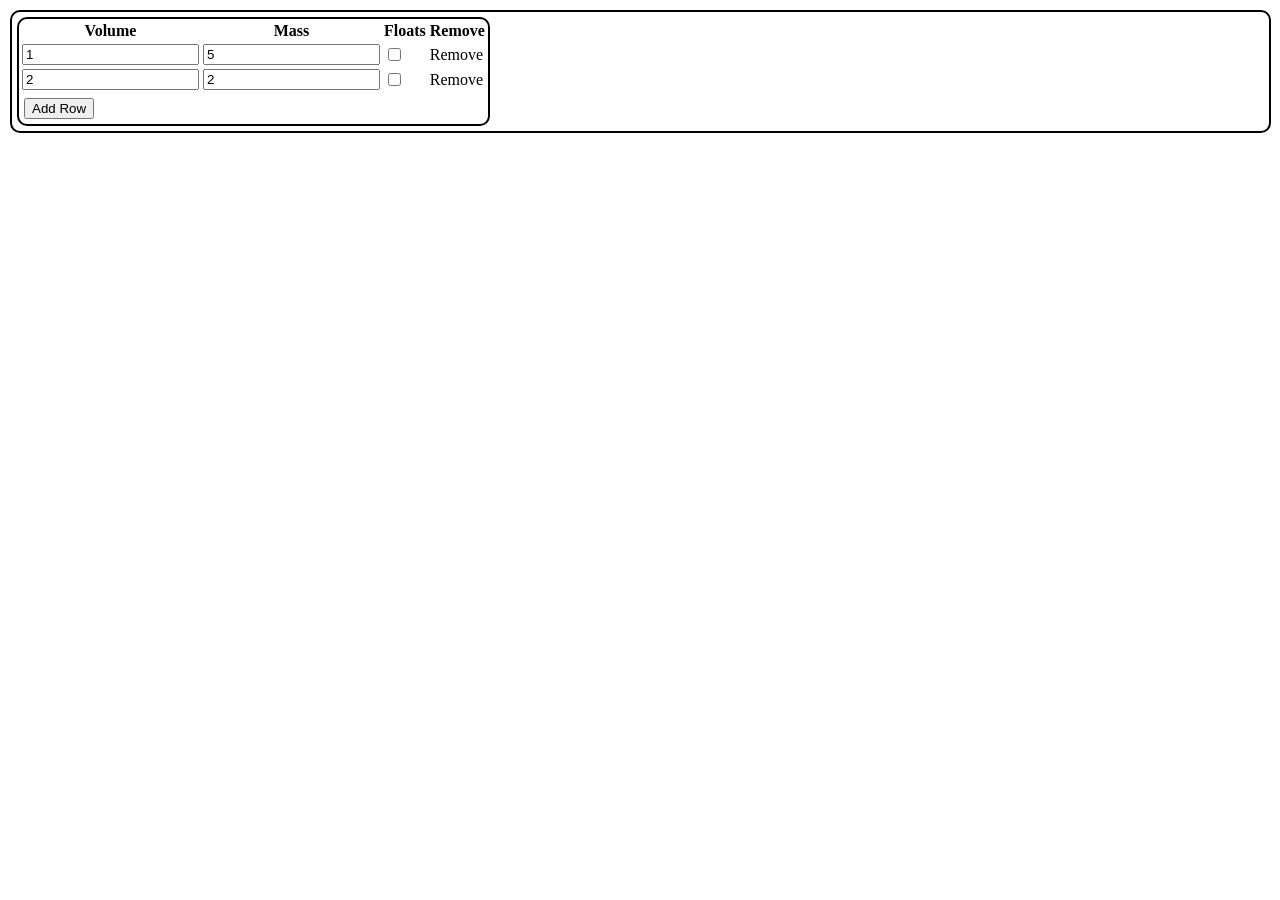
<file: perceptron/index.html>
<!DOCTYPE html>
<html lang="en">
    <head>
        <title></title>
        <meta charset="UTF-8">
        <meta name="viewport" content="width=device-width, initial-scale=1">
        <link href="style.css" rel="stylesheet">
    </head>
    <body>
        <script src="script.js"></script>
        <div id="box">
            <div id="dataEditor">
                <table>
                    <tbody>
                        <tr>
                            <th>Volume</th>
                            <th>Mass</th>
                            <th>Floats</th>
                            <th>Remove</th>
                        </tr>
                        <tr>
                            <td><input value="1" type="number" onbeforeinput="return handleInput(event);"></td>
                            <td><input value="5" type="number" onbeforeinput="return handleInput(event);"></td>
                            <td><input type="checkbox"></td>
                            <td onclick="this.parentNode.remove();">Remove</td>
                        </tr>
                        <tr>
                            <td><input value="2" type="number" onbeforeinput="return handleInput(event);"></td>
                            <td><input value="2" type="number" onbeforeinput="return handleInput(event);"></td>
                            <td><input type="checkbox"></td>
                            <td onclick="this.parentNode.remove();" class="remover">Remove</td>
                        </tr>
                    </tbody>
                </table>
                <button onclick="addRow();" class="adder">Add Row</button>
            </div>
        </div>
    </body>
</html>
</file>
<file: perceptron/style.css>
html {
    height: 100%;
    width: 100%;
}
body {
    margin: 0;
}
#box {
    width: calc(100% - 23.2px);
    margin: 10px;
    height: calc(100% - 23.2px);
    border-radius: 10px;
    border-style: solid;
    border-color: black;
    border-width: 2px;
}
.remover {
    cursor: pointer;
}
#dataEditor {
    border-radius: 10px;
    border-style: solid;
    border-color: black;
    border-width: 2px;
    width: min-content;
    margin: 5px;
}
.adder {
    margin: 5px;
}
</file>
